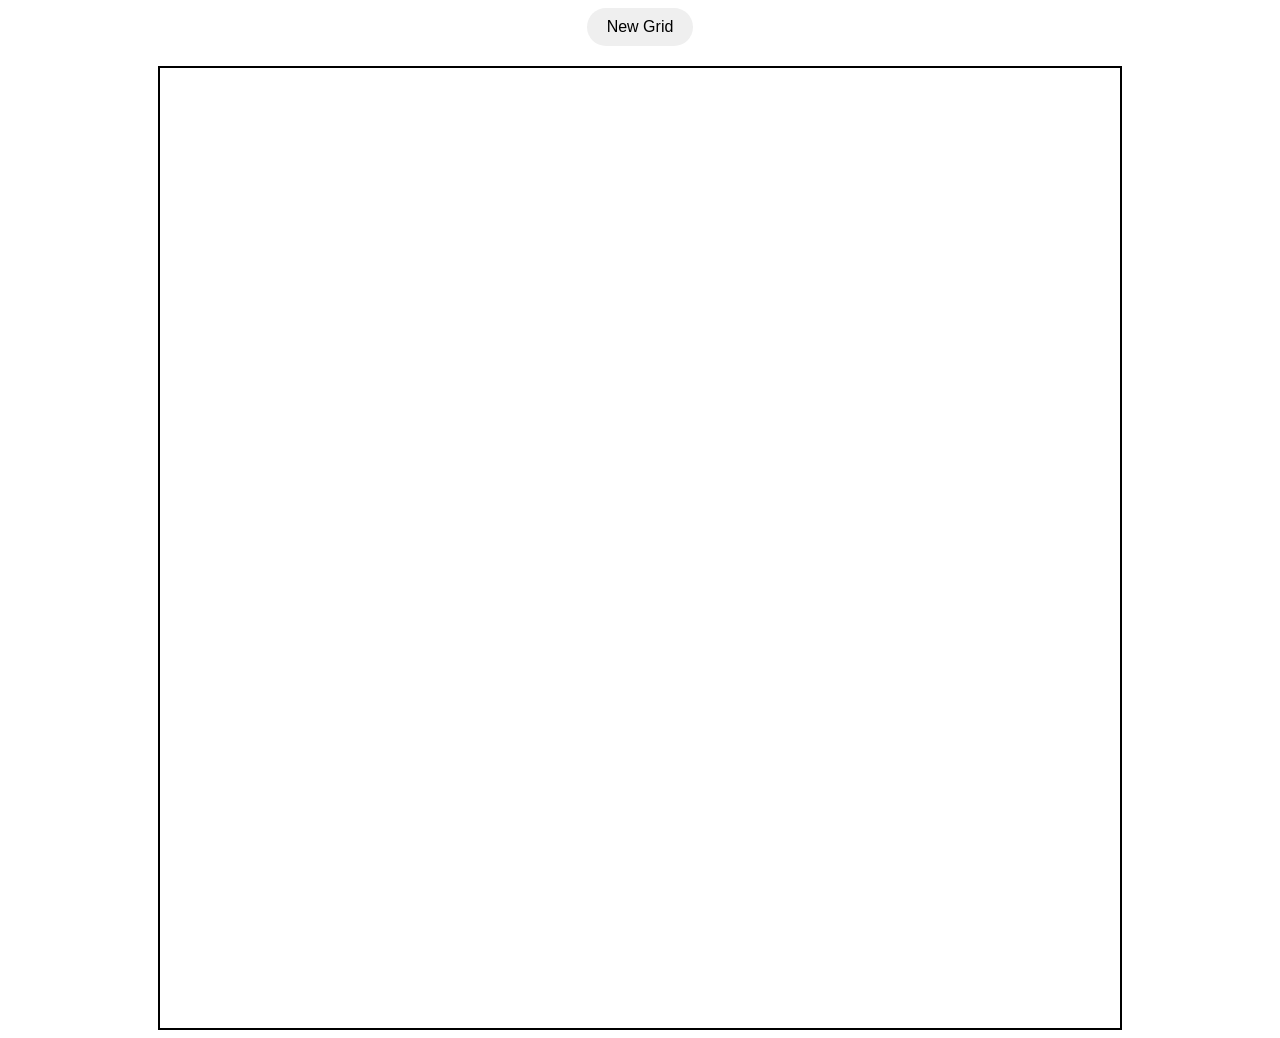
<file: etch-a-sketch/index.html>
<!DOCTYPE html>
<html lang="en">
<head>
  <meta charset="UTF-8">
  <title>Etch A Sketch</title>
  <link rel="stylesheet" href="style.css">
</head>
<body>

<button id="resizeBtn">New Grid</button>

<div id="container"></div>

<script src="eas.js"></script>
</body>
</html>
</file>
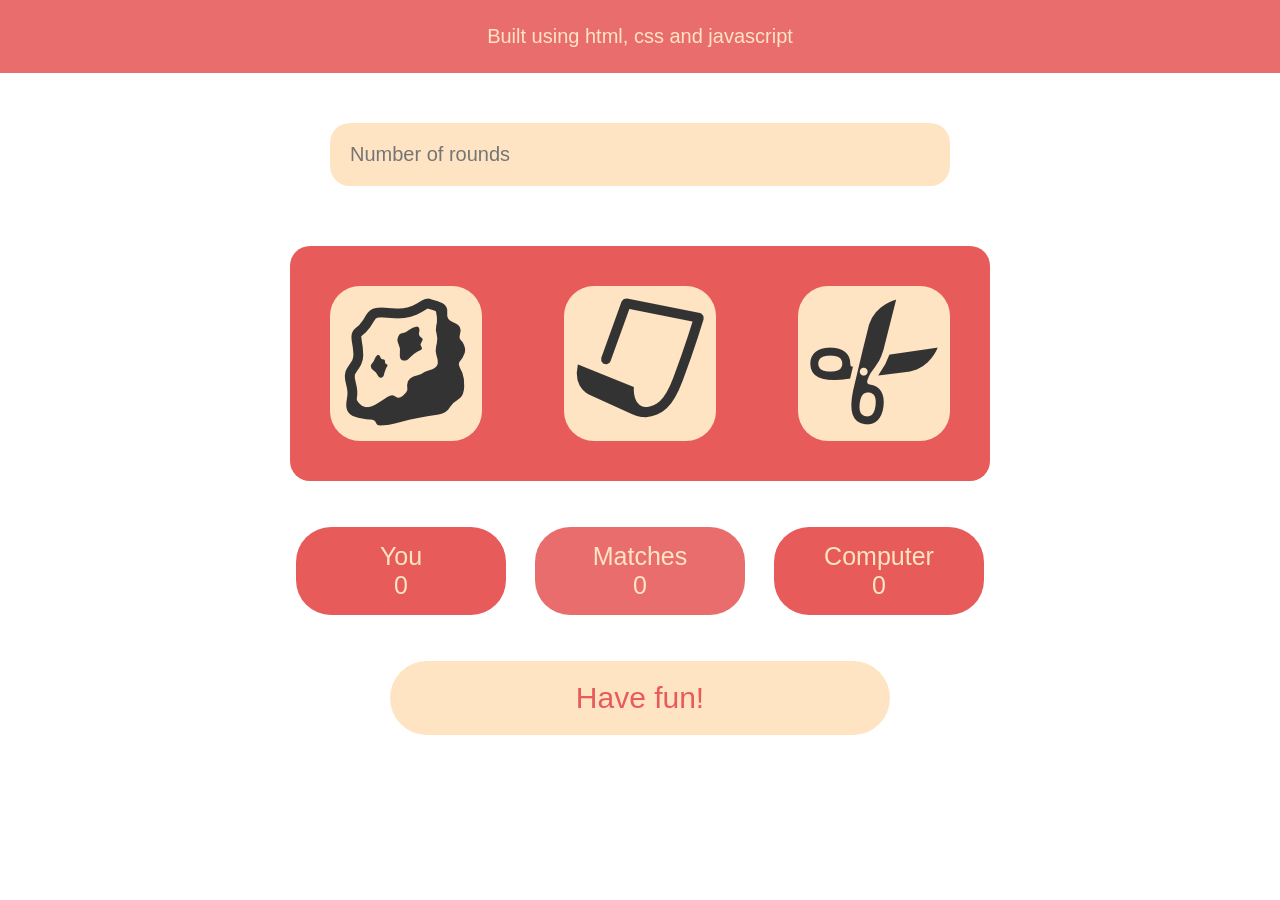
<file: rock_paper_scissors/index.html>
<!DOCTYPE html>
<html lang="en">
<head>
    <meta charset="UTF-8">
    <meta name="viewport" content="width=device-width, initial-scale=1.0">
    <title>Rock paper scissors</title>
    <link rel="stylesheet" href="style.css">
    <script src="rps.js" defer></script>
</head>
<body>
    <div class = "header">
        <p> Built using html, css and javascript</p>
    </div>

    <div class="rounds">
        <input type="number" placeholder="Number of rounds"  min="1" step="1" required></input>
    </div>

    <div class="options">
        <button><img src="images/rock.png" alt="rock"></button>
        <button><img src="images/paper.png" alt="paper"></button>
        <button><img src="images/scissors.png" alt="scissors"></button>
    </div>
    <div class="scoreboard">
            <div class="you">
            <p>You</p>
            <p id="you-score">0</p>
            </div>

            <div class="matches">
            <p>Matches</p>
            <p id="matches">0</p>
            </div>

            <div class="computer">
            <p>Computer</p>
            <p id="computer-score">0</p>
            </div>

                </div>
            
    <div class="output">
    <p id="result">Have fun!</p>
    </div>

</body>
</html>
</file>
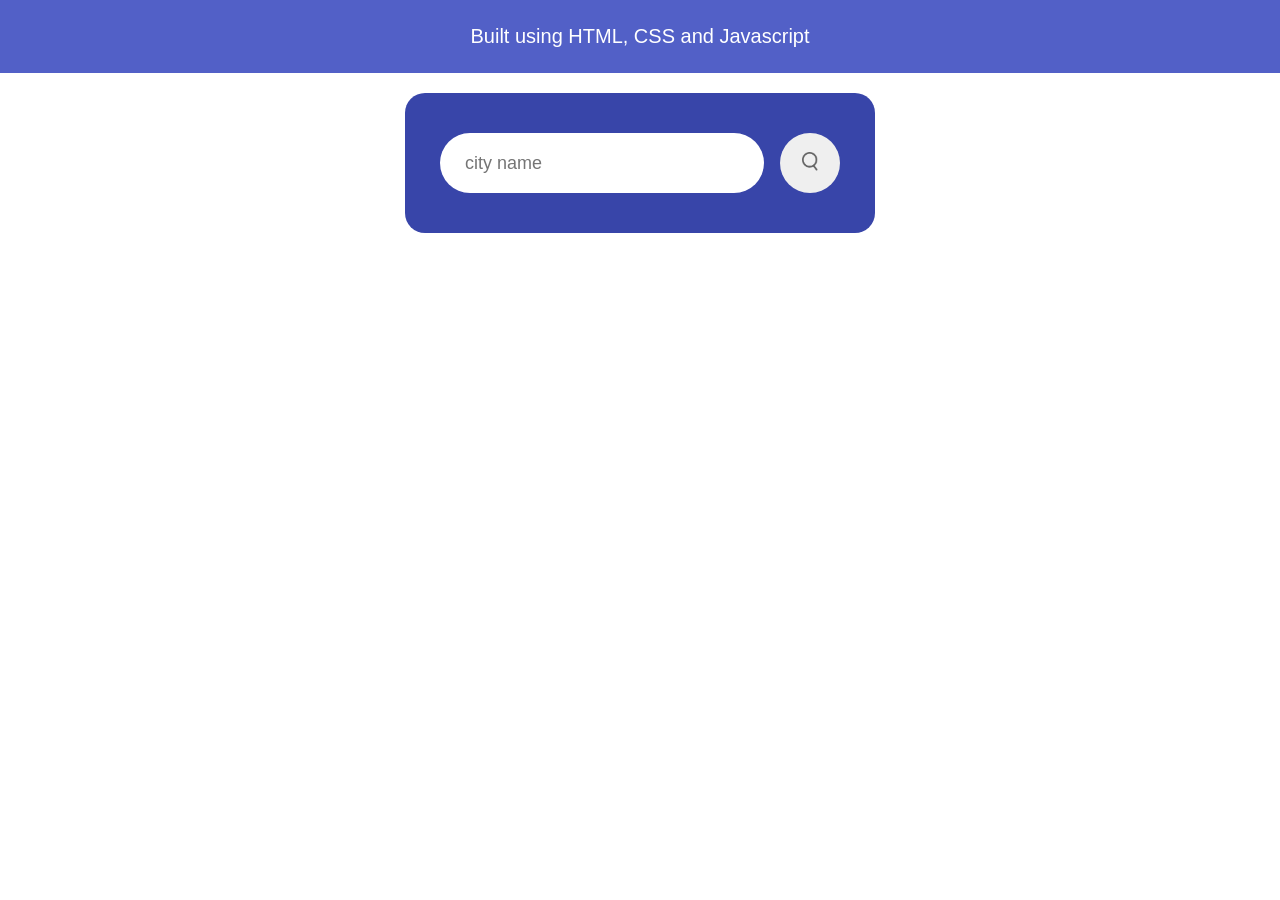
<file: weather-app/index.html>
<!DOCTYPE html>
<html lang="en">
<head>
    <meta charset="UTF-8">
    <meta name="viewport" content="width=device-width, initial-scale=1.0">
    <link rel="stylesheet" href="style.css"> 
    <title>weather app</title>

</head>
<body>
    <div class = "header">
        <p> Built using HTML, CSS and Javascript</p>
    </div>
    <div class = 'card'>
        <div class = 'search'>
            <input type = 'text', placeholder = 'city name', spellcheck="false">
            <button><img src = 'images/search.png'></button>
        </div>
        <div class = 'error'>
            <p>Invalid city name </p>
        </div>
        <div class = 'weather'>
            
            <img src="images/mist.png" class = 'weather-icon'>
            <h1 class = 'temp'>22*c</h1>
            <h2 class = 'city'>Bengaluru</h2>
        </div>
        <div class = 'details'>
            <div class = 'col'>
                <img src="images/humidity.png">
                <div>
                    <p class = 'humidity'> 23% </p>
                    <p>Humidity</p>
                </div>
            </div>
            <div class = 'col'>
                <img src="images/wind.png">
                <div>
                    <p class = 'wind'> 23 kmph </p>
                    <p>Wind speed</p>
                </div>
            </div>
        </div>
    </div>
    <div class = 'info'>
        <img src="images/sparkle.png" class="corner-img">
        <p> Hello !! built using html, css and basic script</p>
    </div>

<script>
   const apiurl = "https://api.openweathermap.org/data/2.5/weather?units=metric&q="
   const apikey = "a5d1546b150d09ed498e706a840256c4"

   const searchbox = document.querySelector(".search input");
   const searchbtn = document.querySelector(".search button");
   const weathericon = document.querySelector(".weather-icon")
   const weatherinfo = document.querySelector(".info p")
   
   async function checkweather(city){
    const response = await fetch(apiurl + city +  `&appid=${apikey}`);
    
    if(response.status == 404){
        document.querySelector(".error").style.display = "block";
        document.querySelector(".weather").style.display = "none";
        document.querySelector(".details").style.display = "none";
        document.querySelector(".info").style.display = "none";

    }
    
    else{
    var data = await response.json();

    document.querySelector(".city").innerHTML = data.name;
    document.querySelector(".temp").innerHTML = Math.round(data.main.temp)  + "°c";
    document.querySelector(".humidity").innerHTML = data.main.humidity + "%";
    document.querySelector(".wind").innerHTML = data.wind.speed + " kmph";
    if (data.weather[0].main == 'Clear'){
        weathericon.src = "images/clear.png";
        weatherinfo.textContent = "Quite the normal day";
    }
    if (data.weather[0].main == 'Clouds'){
        weathericon.src = "images/clouds.png";
        weatherinfo.textContent = "Cloudy but there's no chance of meatballs for now";
    }
    else if (data.weather[0].main == 'Rain'){
        weathericon.src = "images/rain.png";
        weatherinfo.textContent = "Make sure to carry an umbrella";
   }
   else if (data.weather[0].main == 'Drizzle'){
        weathericon.src = "images/drizzle.png";
        weatherinfo.textContent = "Make sure to carry an umbrella";
   }
      else if (data.weather[0].main == 'Mist'){
        weathericon.src = "images/mist.png";
        weatherinfo.textContent = "Quite the normal day";
   }
   else if (data.weather[0].main == 'Snow'){
        weathericon.src = "images/snow.png";
        weatherinfo.textContent = "Stay warm and comfy";
   }
   document.querySelector(".weather").style.display = "block";
    document.querySelector(".details").style.display = "flex";
    document.querySelector(".error").style.display = "none";
    document.querySelector(".info").style.display = "block";

    }
}

searchbtn.addEventListener("click", ()=>{
    checkweather(searchbox.value);

})
</script>
</body>
</html>
</file>
<file: etch-a-sketch/style.css>
body {
  color: white;
  font-family: sans-serif;
  display: flex;
  flex-direction: column;
  align-items: center;
  gap: 20px;
}

#resizeBtn {
  padding: 10px 20px;
  font-size: 16px;
  cursor: pointer;
  border-radius: 100px;
  border: 0;
}

#container {

  width: 960px;
  height: 960px;
  display: flex;
  flex-wrap: wrap;
  border: 2px solid rgb(0, 0, 0);
}

.square {
  box-sizing: border-box;
}
</file>
<file: rock_paper_scissors/style.css>
*{
    margin: 0;
    padding: 0;
    font-family: 'Poppins', sans-serif;
    box-sizing: border-box;
}

.header{
    font-size: 20px;
    background-color: rgb(234, 109, 109);
    color: bisque;
    text-align: center;
    padding: 25px;
}

.rounds{
    margin: 10px auto;
    color: bisque;
    padding: 40px;
    display: flex;
    justify-content: center;
    max-width: 700px;
}

.rounds input{
    border:0;
    outline: 0;
    border-radius: 20px;
    width: 100%;
    color: rgb(231, 91, 91);
    padding: 20px;
    background: bisque;
    font-size: 20px;

}

.options{
    border-radius: 20px;
    max-width: 700px;
    background-color: rgb(231, 91, 91);
    display: flex;
    margin: 20px auto;
    justify-content: space-between;
    padding: 40px;
}

.options button{
    border: 0;
    border-radius: 30px;
    cursor: pointer;
    background-color: bisque;
    padding: 12px 12px;
}

.scoreboard{
    max-width: 700px;
    display: flex;
    flex-wrap: wrap;
    margin: 40px auto;
    color: bisque;
    font-size: 25px;
    justify-content: space-between;
}

.you, .computer, .matches{
    display: flex;
    flex-direction: column;
    align-items: center;
    justify-content: space-between;
    flex-basis: 30%;
    border-radius: 35px;
    background-color: rgb(231, 91, 91);
    padding: 15px;
    margin: 6px;
}

.matches{
    background-color: rgb(234, 109, 109);
} 

.output{
    font-size: 30px;
    background-color: bisque;
    margin: auto auto;
    color: rgb(231, 91, 91);
    padding: 20px;
    display: flex;
    justify-content: center;
    max-width: 500px;
    border-radius: 500px;
}
</file>
<file: weather-app/style.css>
*{
  margin: 0;
  padding: 0;
  font-family: 'Poppins', sans-serif;
  box-sizing: border-box;
}

.header{
  background-color: rgb(82, 96, 199);
  text-align: center;
  padding: 25px;
  color: #fff;
  font-size: 20px;
}

.card{
  max-width: 470px;
  background-color: rgb(56, 69, 169);
  color: #fff;
  margin: 20px auto 0;
  border-radius: 20px;
  padding: 40px, 35px;
  text-align: center;
  padding: 40px 35px;
}

.info{
  position: relative;
  font-family: monospace;
  max-width: 470px;
  font-size: 22px;
  background-color: rgb(82, 96, 199);
  color: #fff;
  margin: 20px auto 0;
  border-radius: 40px;
  text-align: center;
  padding: 40px 35px;
  display: none;
}

.corner-img {
    position: absolute;
    top: 0;
    left: 0;
    width: 80px;   
    border-radius: 15px;
  }


.search{
  width: 100%;
  display: flex;
  align-items: center;
  justify-content: space-between;
  border-radius: 30px;

}

.search input{
  border: 0;
  outline: 0;
  padding: 10px 25px;
  height: 60px;
  flex: 1;
  border-radius: 30px;
  margin-right: 16px;
  font-size: 18px;
}

.search button{
  border: 0;
  outline: 0;
  border-radius: 50px;
  width: 60px;
  height: 60px;
  cursor:pointer;
}

.search button img{
  width: 16px;
}

.weather h1{
  font-size: 80px;
  font-weight: 500;
}

.weather h2{
  font-size: 45px;
  font-weight: 400;
}

.details{
  display: flex;
  align-items: center;
  justify-content: space-between;
  padding: 0px 20px;
  margin-top: 50px;
}

.col{
  display: flex;
  align-items: center;
  text-align: left;
}

.col img{
  width: 40px;
  margin-right: 10px;
}

.humidity, .wind{
  font-size: 28px;
  margin-top: -6px;
}

.weather, .details{
  display: none;
}

.error{
  text-align: left;
  margin-left: 10px;
  font-size: 16px;
    margin-top: 10px;
    display: none;

}
</file>
